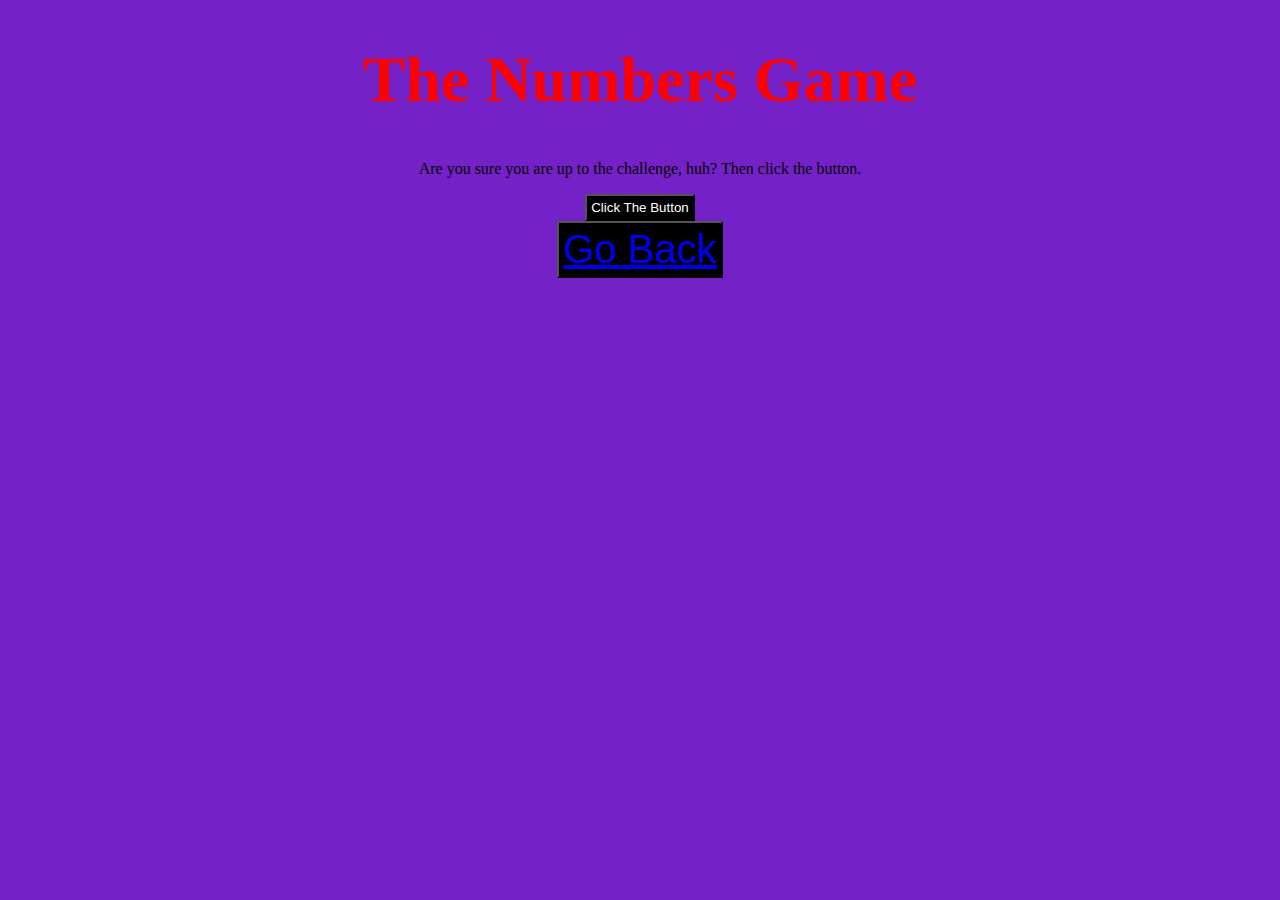
<file: anything.html>
<!DOCTYPE html>
<html>
<head>
	<title>Nazih's webpage</title>
	<link rel="stylesheet" type="text/css" href="styles.css">
	<script src="minecraft.js"> </script>
</head>
<body>

<h1>The Numbers Game</h1>
 
<p>Are you sure you are up to the challenge, huh? Then click the button.</p>

<div id="guess_number">
<div><button  onclick="guess_number()">Click The Button</button></div>

<button  onclick="GoBack()"><a href="index.html" style="font-size: 40px;"">Go Back</button>
</div>
</body>
</html>
</file>
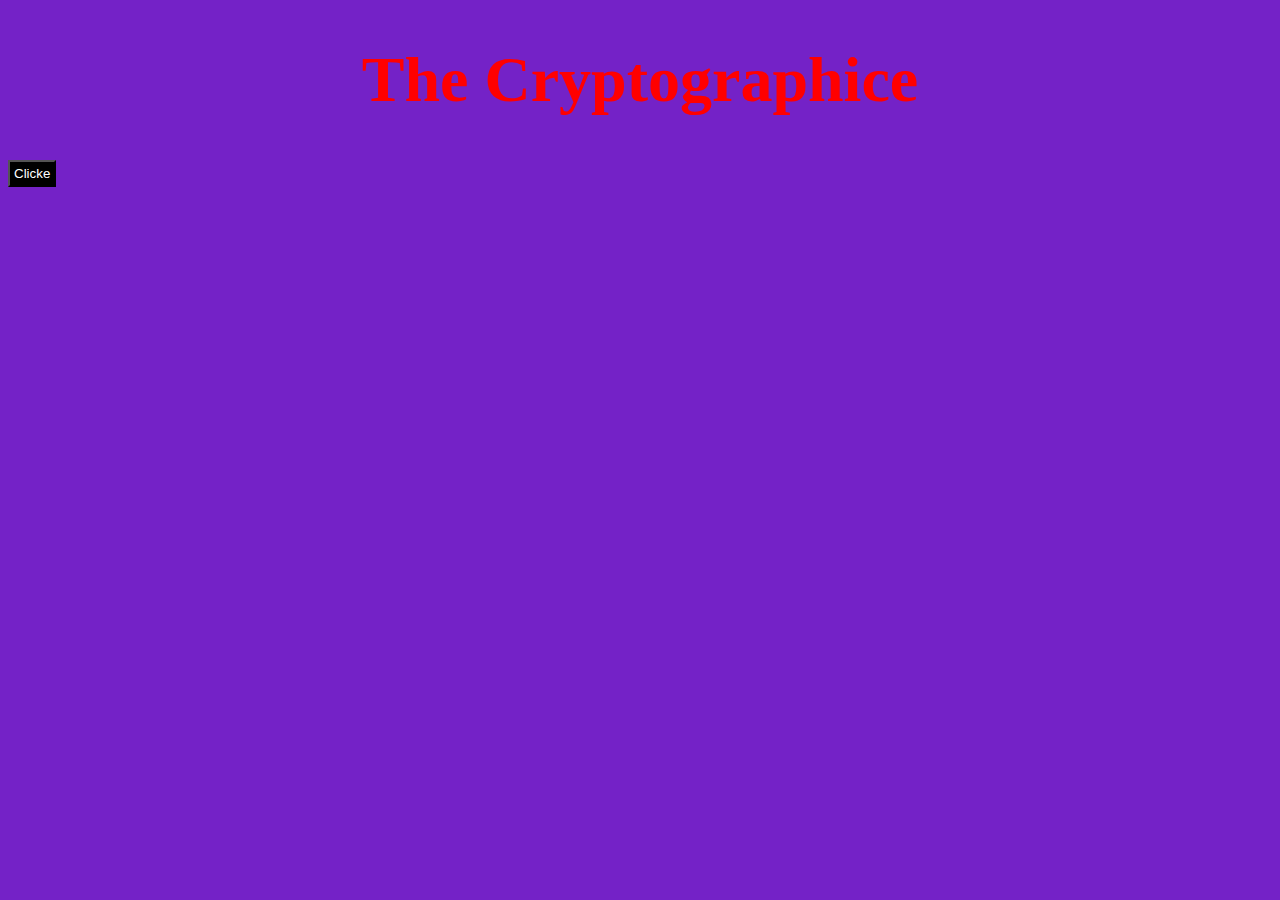
<file: crpypt.html>
<!DOCTYPE html>
<html>
<head>
	<title>Nazih's webpage</title>
	<link rel="stylesheet" type="text/css" href="styles.css">
	<script src="minecraft.js"> </script>
</head>

<h1>The Cryptographice</h1>

<button onclick="ahh()"> Clicke </button>
</file>
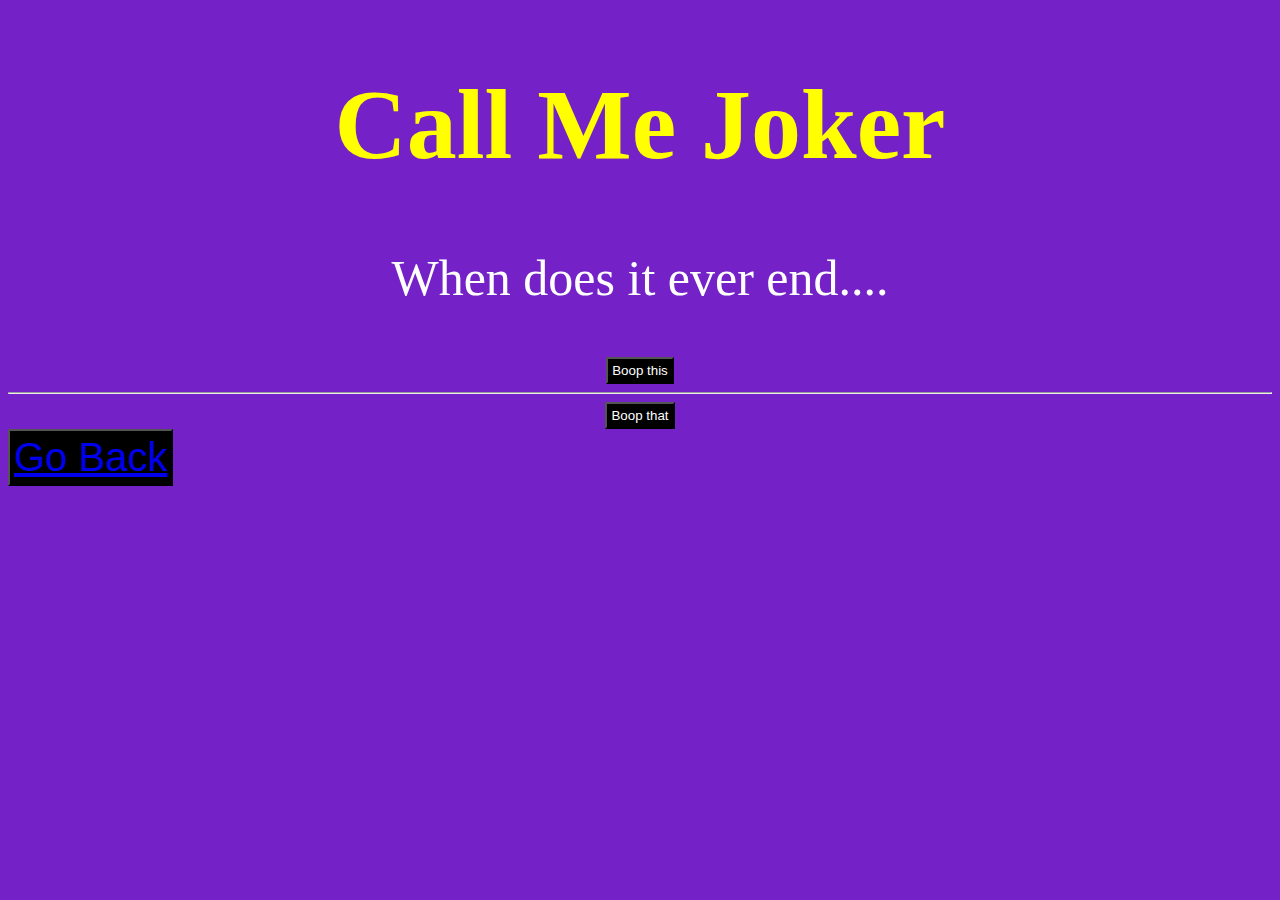
<file: loop.html>
<!DOCTYPE html>
<html>
<head>
	<title>Nazih's webpage</title>
	<link rel="stylesheet" type="text/css" href="styles.css">
	<script src="minecraft.js"> </script>
</head>
<body id="looping">

<h1 id="loldude">Call Me Joker</h1>

<p id="Murray"> When does it ever end.... </p>

<div style="text-align:center;"><button onclick="password()">Boop this</button></div>
<hr>

<div style="text-align:center;"><button onclick="secondone()">Boop that</button></div>

<button  onclick="GoBack()"><a href="index.html" style="font-size: 40px;"">Go Back</button>

</body>
</file>
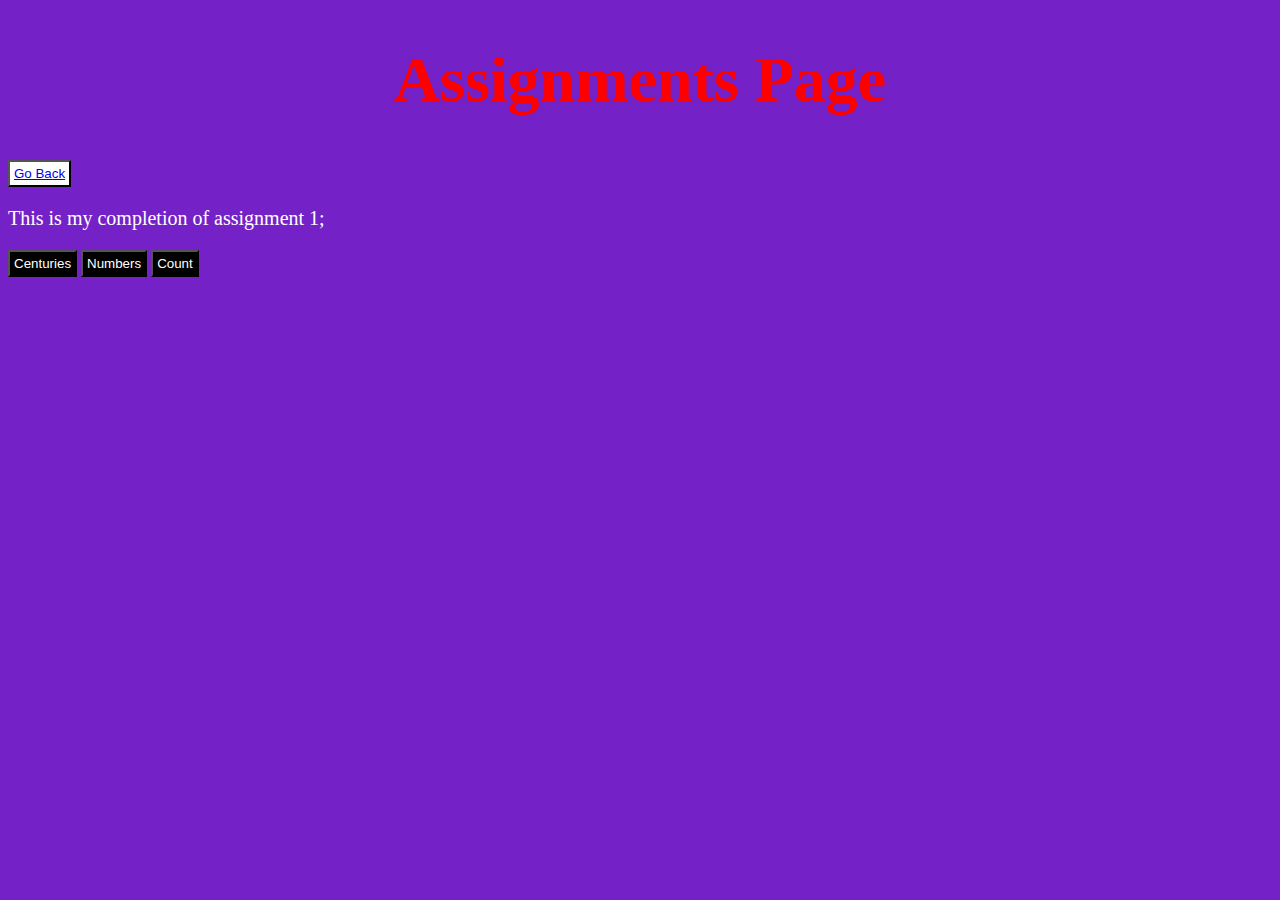
<file: more.html>
<!DOCTYPE html>
<html>
<head>
	<title>Nazih's webpage</title>
	<link rel="stylesheet" type="text/css" href="styles.css">
	<script src="minecraft.js"> </script>
	

	

</head>
<body>

	<h1 id="mike">Assignments Page</h1>

		<button id="gobackk1">
			<a href="index.html" style="align-content: center;" style="font-size: 10px;"">Go Back</a>
		</button>


<p id="miker"> This is my completion of assignment 1;</p>

<button onclick="brov()"> Centuries </button>

<button onclick="triangle()"> Numbers </button>

<button onclick="fallout76()"> Count </button>
</file>
<file: styles.css>
body{
	background-color: #7422C7;
}


h1{
	color: red;
	font-size: 4em;
	text-align: center;
}

p{
	text-align: center; 
	color: black;
	padding: -10px;
}

ul {
  list-style-type: none;
  margin: 0;
  padding: 0;
}

button{ 
 
      text-align: center;
      background-color: black;
      color: white;
      padding: 4px;

       }
#CantTrumpTheTrump{
	
	text-align: center;
}

#Welcome{
	padding: 14px 16px;
	text-align: center;
	margin: 10px;

}

#guess_number{

	align-content: center;
	text-align: center;
	position: center;
	
}

ul #anything1{

	padding: 30px;
	margin: 10px;
	display: inline;
}

ul #loop{

	padding:30px;
	margin: 10px;
	display: inline;
}

#loldude{

	font-size: 100px;
	color: Yellow
}

#Murray{

	font-size: 50px;
	color: white;
	font-style: Daily Tabloid JNL
}

#looping{

	background-image: url('https://static.independent.co.uk/s3fs-public/thumbnails/image/2019/04/03/14/joker-phoenix.jpg?w968h681');
	background-repeat: no-repeat;
	background-size: 85%;
	object-fit: fill;
}

#password{

	  text-align: center;
      background-color: black;
      color: white;
      padding: 4px;
      align-content: center;

}

ul #more{

	padding:30px;
	margin: 10px;
	display: inline;
}

#miker{

	font-size: 20px;
	text-align: left;
	color: white;
}

#gobackk1{

	color: white;
	align-content: center;
	text-align: center;
	background-color: white;
}
</file>
